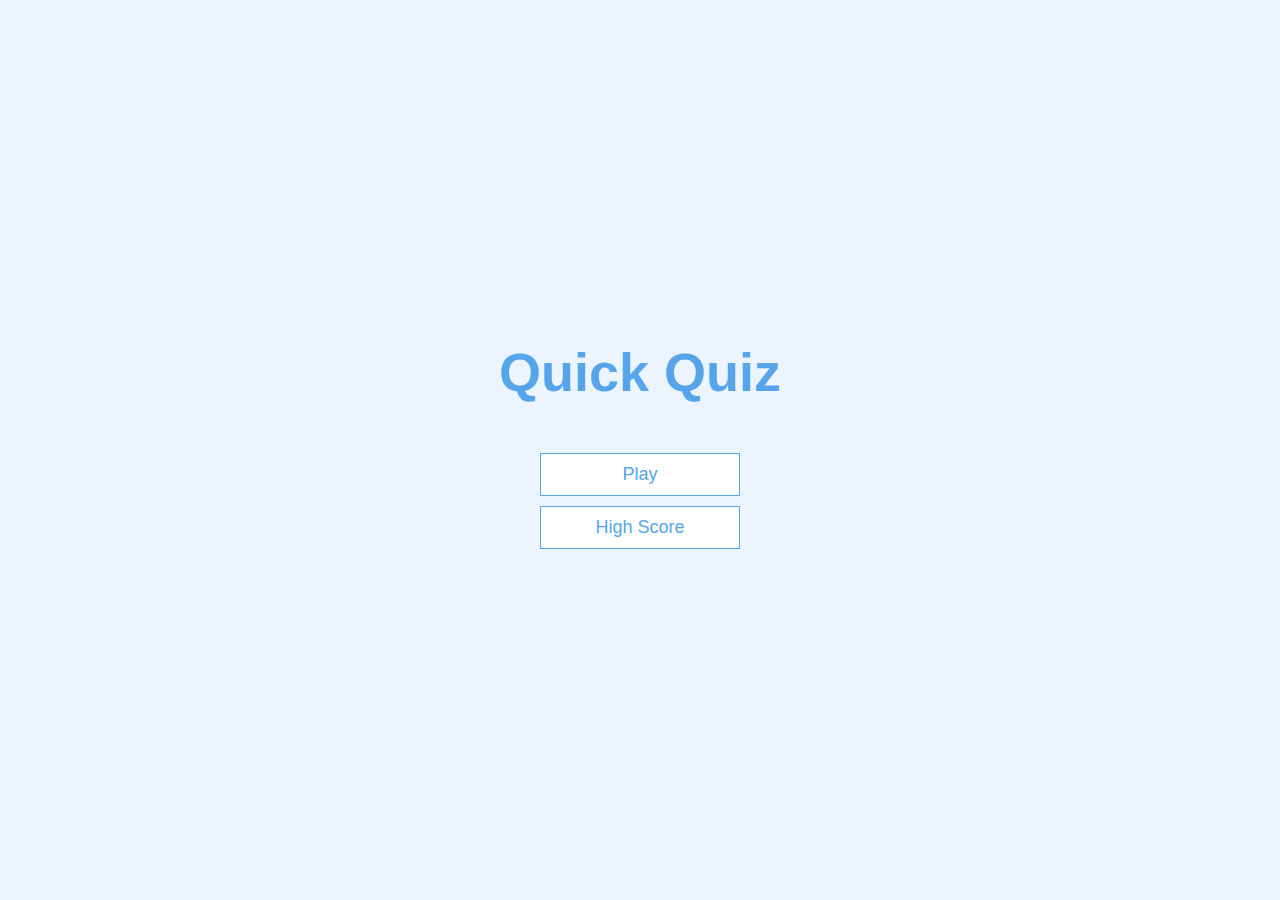
<file: index.html>
<!DOCTYPE html>
<html lang="en">
  <head>
    <meta charset="UTF-8" />
    <meta http-equiv="X-UA-Compatible" content="IE=edge" />
    <meta name="viewport" content="width=device-width, initial-scale=1.0" />
    <link rel="stylesheet" href="style.css" />
    <title>Quize App</title>
  </head>
  <body>
    <div class="container">
      <div id="home" class="flex-center flex-column">
        <h1>Quick Quiz</h1>
        <a class="btn" href="/game.html">Play</a>
        <a class="btn" href="/highScore.html">High Score</a>
      </div>
    </div>
  </body>
</html>
</file>
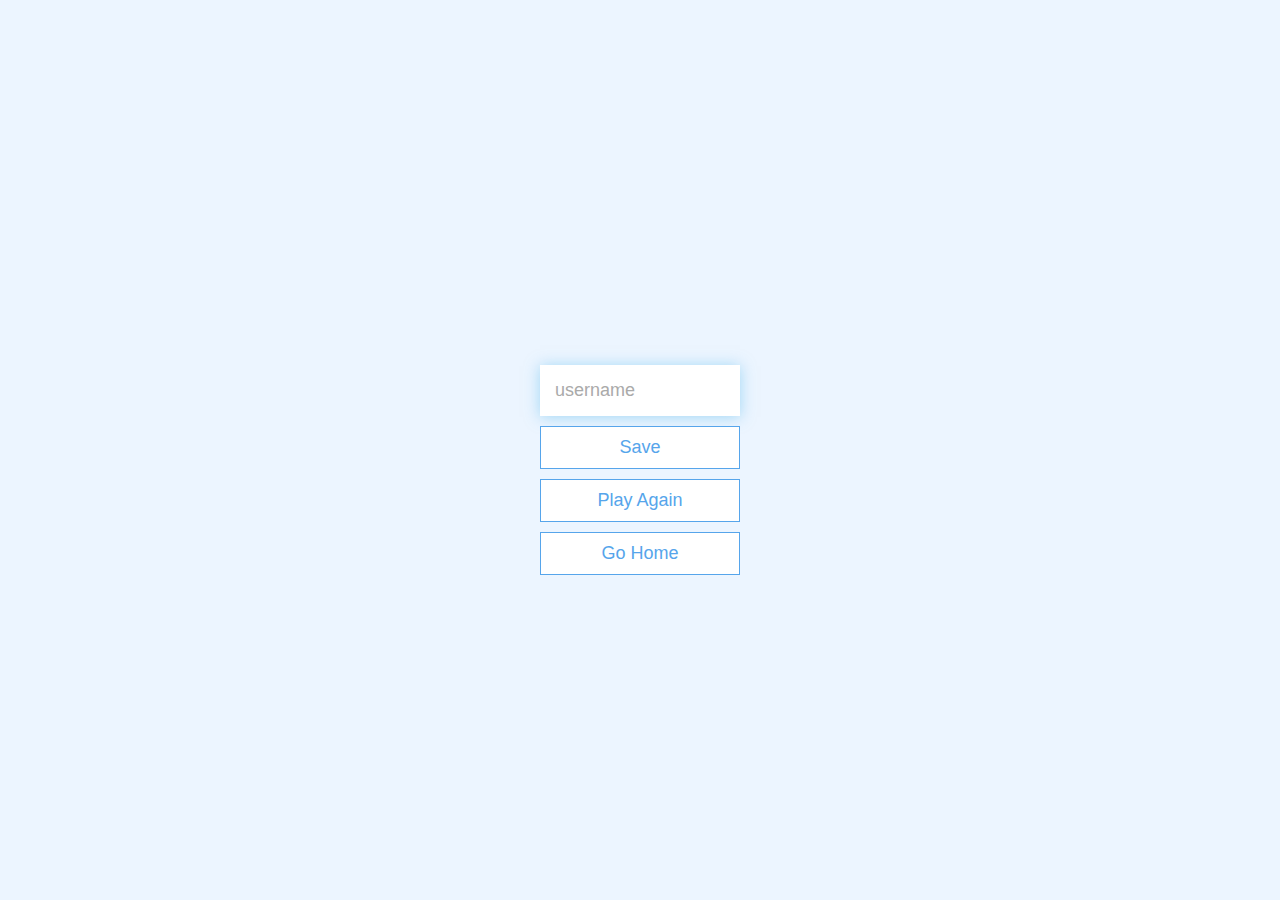
<file: end.html>
<!DOCTYPE html>
<html lang="en">
  <head>
    <meta charset="UTF-8" />
    <meta http-equiv="X-UA-Compatible" content="IE=edge" />
    <meta name="viewport" content="width=device-width, initial-scale=1.0" />
    <link rel="stylesheet" href="style.css" />
    <title>Congrates!</title>
  </head>
  <body>
    <div class="container">
      <div id="game" class="flex-center flex-column">
        <h1 id="finalScore"></h1>
        <form action="">
          <input
            type="text"
            name="username"
            id="username"
            placeholder="username"
          />
          <button
            type="submit"
            class="btn"
            id="saveScoreBtn"
            onclick="saveHighScore(event)"
            disabled
          >
            Save
          </button>
        </form>

        <a href="/game.html" class="btn">Play Again</a>
        <a href="/" class="btn">Go Home</a>
      </div>
    </div>
    <script src="end.js"></script>
  </body>
</html>
</file>
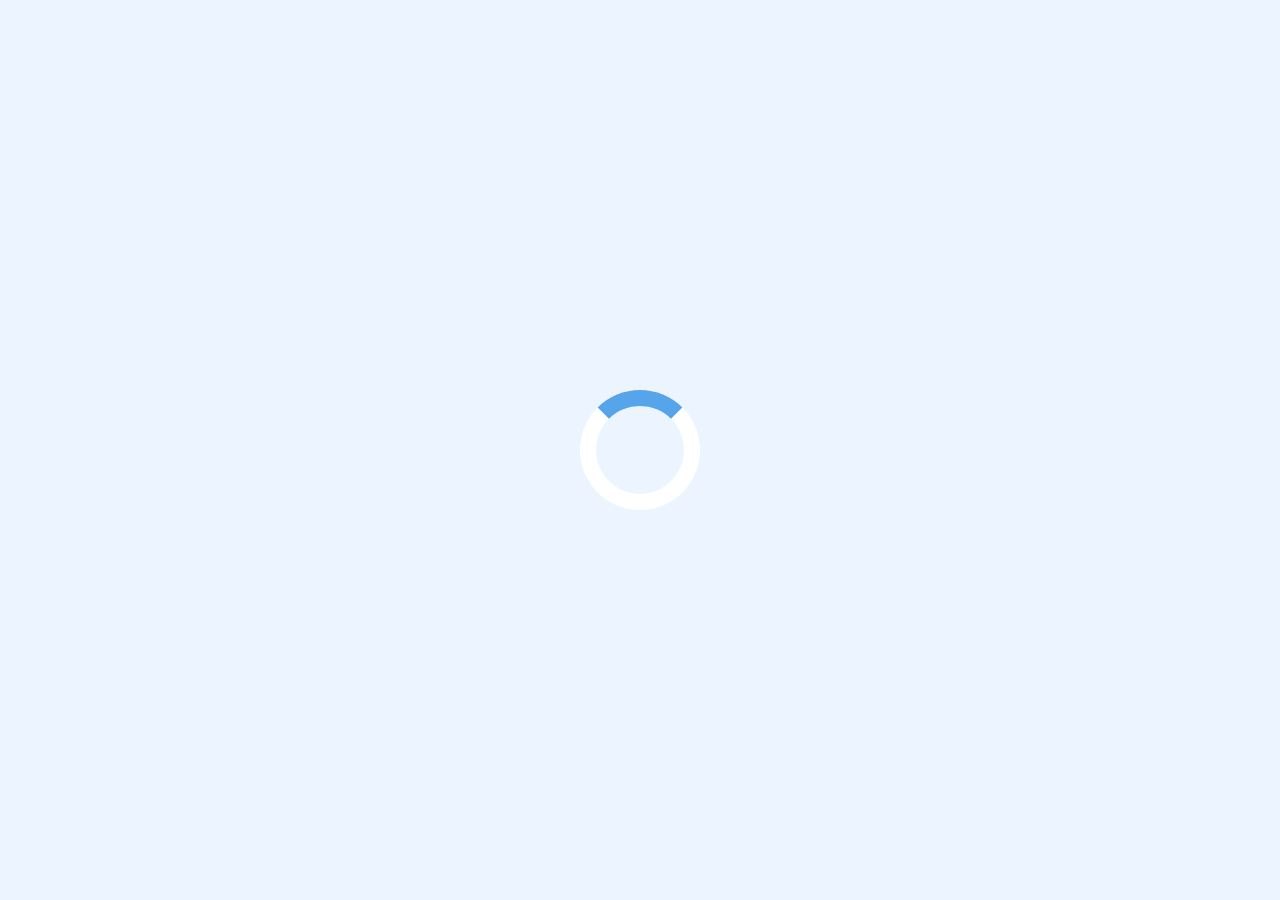
<file: game.html>
<!DOCTYPE html>
<html lang="en">
  <head>
    <meta charset="UTF-8" />
    <meta http-equiv="X-UA-Compatible" content="IE=edge" />
    <meta name="viewport" content="width=device-width, initial-scale=1.0" />
    <title>Quick Quize - Play</title>
    <link rel="stylesheet" href="game.css" />
    <link rel="stylesheet" href="style.css" />
  </head>
  <body>
    <div class="container">
      <div id="loader"></div>
      <div id="game" class="flex-center justify-center hidden">
        <div id="hud">
          <div id="hud-item">
            <p id="progressText" class="hud-prefix">Question</p>
            <div id="progressBar">
              <div id="progressBarFull"></div>
            </div>
          </div>
          <div id="hud-item">
            <p class="hud-prefix">Score</p>
            <h1 class="hud-main-text" id="score">0</h1>
          </div>
        </div>
        <h2 id="question"></h2>
        <div class="choice-container">
          <p class="choice-prefix">A</p>
          <p class="choice-text" data-number="1"></p>
        </div>
        <div class="choice-container">
          <p class="choice-prefix">B</p>
          <p class="choice-text" data-number="2"></p>
        </div>
        <div class="choice-container">
          <p class="choice-prefix">C</p>
          <p class="choice-text" data-number="3"></p>
        </div>
        <div class="choice-container">
          <p class="choice-prefix">D</p>
          <p class="choice-text" data-number="4"></p>
        </div>
      </div>
    </div>

    <script src="game.js"></script>
  </body>
</html>
</file>
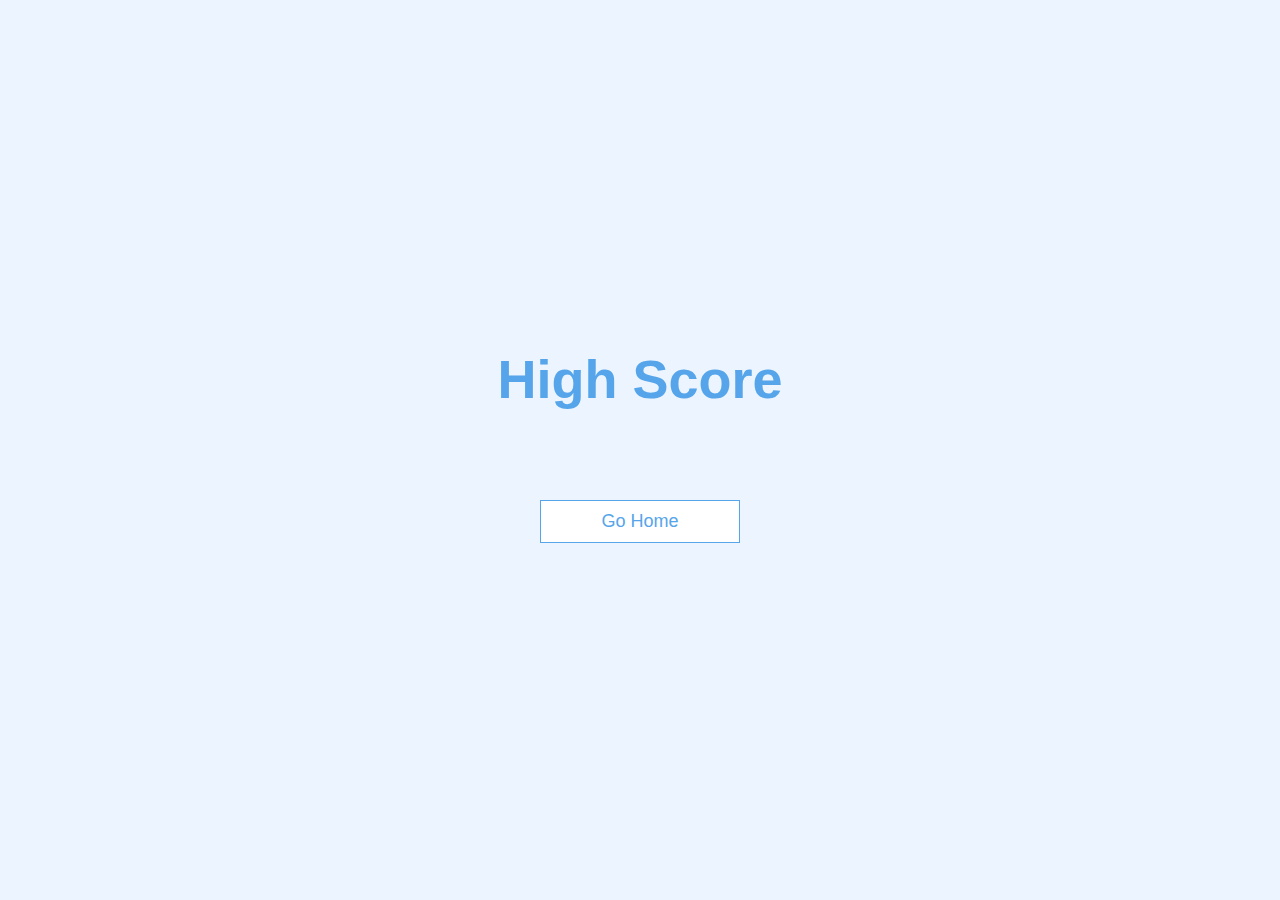
<file: highScore.html>
<!DOCTYPE html>
<html lang="en">
  <head>
    <meta charset="UTF-8" />
    <meta http-equiv="X-UA-Compatible" content="IE=edge" />
    <meta name="viewport" content="width=device-width, initial-scale=1.0" />
    <link rel="stylesheet" href="style.css" />
    <link rel="stylesheet" href="highScore.css" />
    <title>High Scores</title>
  </head>

  <body>
    <div class="container">
      <div id="game" class="flex-center justify-center flex-column">
        <h1 id="finalScore">High Score</h1>
        <ul id="highScoreList"></ul>
        <a href="/" class="btn">Go Home</a>
      </div>
    </div>

    <script src="highScore.js"></script>
  </body>
</html>
</file>
<file: style.css>
:root {
  background-color: #ecf5ff;
  font-size: 62.5%; /* 10px */
  --primary-color: #56a5eb;
}

* {
  font-family: Arial, Helvetica, sans-serif;
  box-sizing: border-box;
  padding: 0;
  margin: 0;
  color: #333;
}

h1,
h2,
h3,
h4 {
  margin-bottom: 1rem;
}

h1 {
  font-size: 5.4rem;
  color: var(--primary-color);
  margin-bottom: 5rem;
}

h1 > span {
  font-size: 2.4 rem;
  font-weight: 500;
}

h2 {
  font-size: 4.2rem;
  font-weight: 700;
}

h3 {
  font-size: 2.8rem;
  font-weight: 500;
}

/* utilities */

.container {
  width: 100%;
  height: 100vh;
  display: flex;
  justify-content: center;
  align-items: center;
  max-width: 80rem;
  /* 80 * 10px = 800px  */
  margin: 0 auto;
}

.container > * {
  /* selecting all childrens */
  width: 100%;
  padding: 2rem;
}

.flex-column {
  display: flex;
  flex-direction: column;
}

.flex-center {
  align-items: center;
}

.justify-center {
  justify-content: center;
}

.text-center {
  text-align: center;
}

.hidden {
  display: none;
}

/* buttons */

.btn {
  font-size: 1.8rem;
  padding: 1rem 0;
  width: 20rem;
  text-align: center;
  border: 0.1rem solid var(--primary-color);
  margin-bottom: 1rem;
  text-decoration: none;
  color: var(--primary-color);
  background-color: #fff;
}

.btn:hover {
  cursor: pointer;
  box-shadow: 0 0.4rem 1.4rem 0 rgba(86, 185, 235, 0.5);
  transform: translateY(-0.1rem);
  transition: transform 150ms;
}

.btn[disabled]:hover {
  cursor: not-allowed;
  box-shadow: none;
  transform: none;
}

/* form */
form {
  width: 100%;
  display: flex;
  flex-direction: column;
  align-items: center;
}

input {
  margin-bottom: 1rem;
  width: 20rem;
  padding: 1.5rem;
  font-size: 1.8rem;
  border: none;
  box-shadow: 0 0.1rem 1.4rem rgba(86, 185, 235, 0.5);
  /* outline: none; */
}

input::placeholder {
  color: #aaa;
}
</file>
<file: game.css>
.choice-container {
  display: flex;
  margin-bottom: 0.5rem;
  width: 100%;
  font-size: 1.8rem;
  border: 0.1rem solid rgba(86, 165, 235, 0.25);
  background-color: #fff;
}

.choice-container:hover {
  cursor: pointer;
  box-shadow: 0 0.4rem 1.4rem 0 rgba(86, 185, 235, 0.5);
  transform: translateY(-0.1rem);
  transition: transform 150ms;
}

.choice-prefix {
  padding: 1.5rem 2.5rem;
  background-color: var(--primary-color);
}

.choice-text {
  padding: 1.5rem;
  width: 100%;
}

.correct {
  background-color: #28a745;
}

.incorrect {
  background-color: #dc3545;
}

/* hud */

#hud {
  display: flex;
  justify-content: space-between;
}

.hud-prefix {
  text-align: center;
  font-size: 2rem;
}

.hud-main-text {
  text-align: center;
}

#progressBar {
  width: 20rem;
  height: 4rem;
  margin-top: 1.5rem;
  border: 0.3rem solid var(--primary-color);
}

#progressBarFull {
  height: 3.4rem;
  background-color: var(--primary-color);
  width: 0%;
}

/* loader */

#loader {
  border: 1.6rem solid #fff;
  border-radius: 50%;
  border-top: 1.6rem solid var(--primary-color);
  height: 12rem;
  width: 12rem;
  animation: spin 1200ms linear infinite;
}

@keyframes spin {
  0% {
    transform: rotate(0deg);
  }

  100% {
    transform: rotate(360deg);
  }
}
</file>
<file: highScore.css>
#highScoreList {
  list-style: none;
  padding-left: 0;
  margin-bottom: 4rem;
}

.high-score {
  font-size: 2.8rem;
  margin-bottom: 0.5rem;
}

.high-score:hover {
  transform: scale(1.035);
}
</file>
